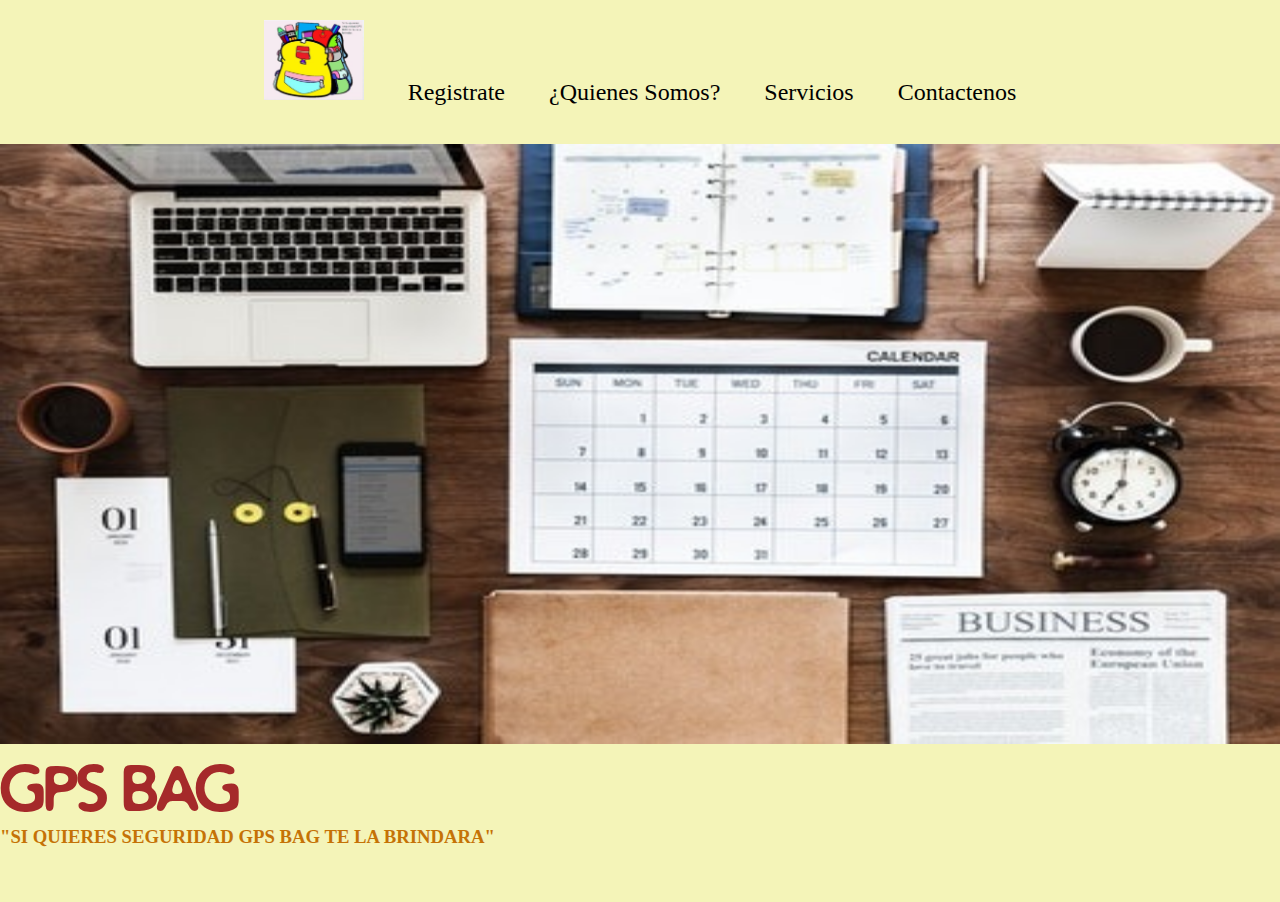
<file: index.html>
<!DOCTYPE html>
<html lang="en">
<head>
    <meta charset="UTF-8">
    <meta http-equiv="X-UA-Compatible" content="IE=edge">
    <meta name="viewport" content="width=device-width, initial-scale=1.0">
    <link rel="stylesheet" href="https://cdn.jsdelivr.net/npm/bootstrap@5.1.0/dist/css/bootstrap.min.css" integrity="sha384-KyZXEAg3QhqLMpG8r+8fhAXLRk2vvoC2f3B09zVXn8CA5QIVfZOJ3BCsw2P0p/We" crossorigin="anonymous">
    <link rel="stylesheet" href="https://cdnjs.cloudflare.com/ajax/libs/font-awesome/4.7.0/css/font-awesome.min.css">
    <link rel="stylesheet" href="./assets/css/style.css">
    <title>GPS Bag</title>
</head>
<body style="background-color: #F4F4B8;">


  <!-- NAVBAR -->
<ul class="nav_bar">
  <li>
    <a href="index.html">
      <img src="./assets/images/logo.jpeg" width="100" height="80">
    </a>
  </li>
  <li>
    <a href="registro.html">Registrate</a>
  </li>
  <li>
    <a href="quienes.html">¿Quienes Somos?</a>
  </li>
  <li>
    <a href="servicios.html">Servicios</a>
  </li>  
  <li>
    <a href="contacto.html">Contactenos</a>
  </li>
</ul>


<br>
<!-- CONTENEDOR -->

<div class="container text-center">
  <img src="./assets/images/img-main.jpeg" alt="imagen" width="100%" height="600">

  <br>


  <h1 class="text-brand color-brown mt-3">GPS BAG</h1>
  <h3 class="mt-3 color-brown-light"> "SI QUIERES SEGURIDAD GPS BAG TE LA BRINDARA"</h3>

</div>


<br>
<br>
<br>





    <script src="./assets/js/main.js"></script>

    
</body>
</html>
</file>
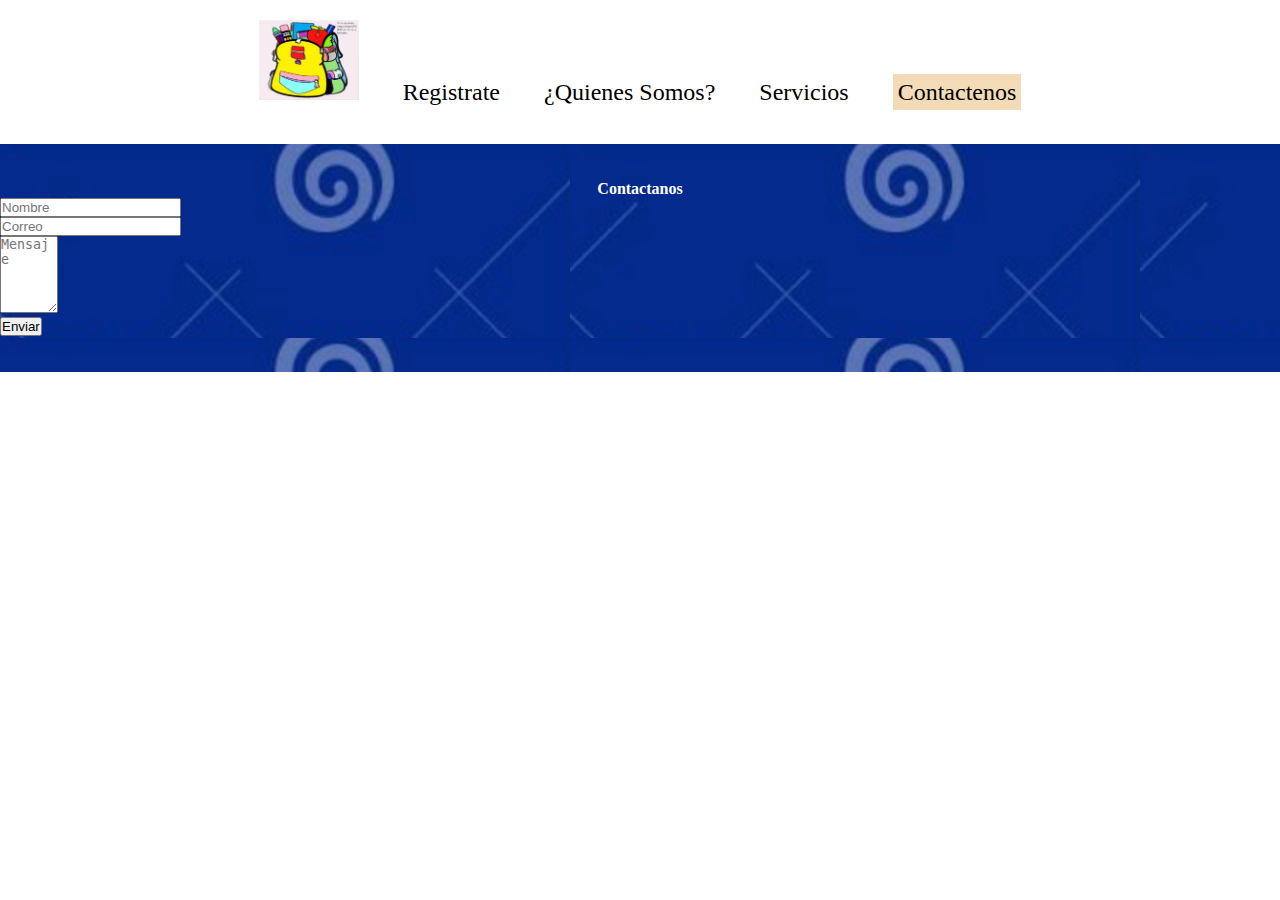
<file: contacto.html>
<!DOCTYPE html>
<html lang="en">
<head>
    <meta charset="UTF-8">
    <meta http-equiv="X-UA-Compatible" content="IE=edge">
    <meta name="viewport" content="width=device-width, initial-scale=1.0">
    <link rel="stylesheet" href="https://cdn.jsdelivr.net/npm/bootstrap@5.1.0/dist/css/bootstrap.min.css" integrity="sha384-KyZXEAg3QhqLMpG8r+8fhAXLRk2vvoC2f3B09zVXn8CA5QIVfZOJ3BCsw2P0p/We" crossorigin="anonymous">
    <link rel="stylesheet" href="https://cdnjs.cloudflare.com/ajax/libs/font-awesome/4.7.0/css/font-awesome.min.css">
    <link rel="stylesheet" href="./assets/css/style.css">
    <title>Contacto</title>
</head>
<body>


    <!-- NAVBAR -->
<ul class="nav_bar">
  <li>
    <a href="index.html">
      <img src="./assets/images/logo.jpeg" width="100" height="80">
    </a>
  </li>
  <li>
    <a href="registro.html">Registrate</a>
  </li>
  <li>
    <a href="quienes.html">¿Quienes Somos?</a>
  </li>
  <li>
    <a href="servicios.html">Servicios</a>
  </li>  
  <li>
    <a href="contacto.html" class="active">Contactenos</a>
  </li>
</ul>

<br>


<!-- CONTENEDOR -->

<div class="container">

  <div class="row">
    <div class="col p-0 m-0 rounded-start" style="background-image: url(./assets/images/bg-1.png);">

      <br>
      <br>
      <h4 class="text-form mt-2">Contactanos</h4>

      <form id="forma_contacto" class="text-center p-5 mt-3" onsubmit="setContacto(event)">


       <div class="row mb-3">
         <div class="col">
           <input type="text"  name="nombre" class="form-control" placeholder="Nombre" required>
         </div>
        </div>
        <div class="row mb-3">
          <div class="col">
            <input type="email" name="correo" class="form-control" aria-describedby="emailHelp" placeholder="Correo" required> 
          </div>
        </div>
        <div class="row mb-3">
          <div class="col">
            <textarea class="form-control" rows="5" cols="5" placeholder="Mensaje"></textarea>
          </div>
        </div>
      
        <button type="submit" class="btn btn-primary btn-lg rounded-pill">Enviar</button>
      </form>

       <!-- MENSAJE -->
       <span id="text_mensaje" class="text-form m-3"></span>

      <br>
      <br>

    </div>
    <div class="col-6 p-0 m-0" style="background-image: url(./assets/images/img-5.png); background-repeat: no-repeat; background-size: cover; height: auto;">
    
    </div>
  </div>

  



</div>

<br>
<br>
<br>

   
    
        <script src="./assets/js/main.js"></script>
</body>
</html>
</file>
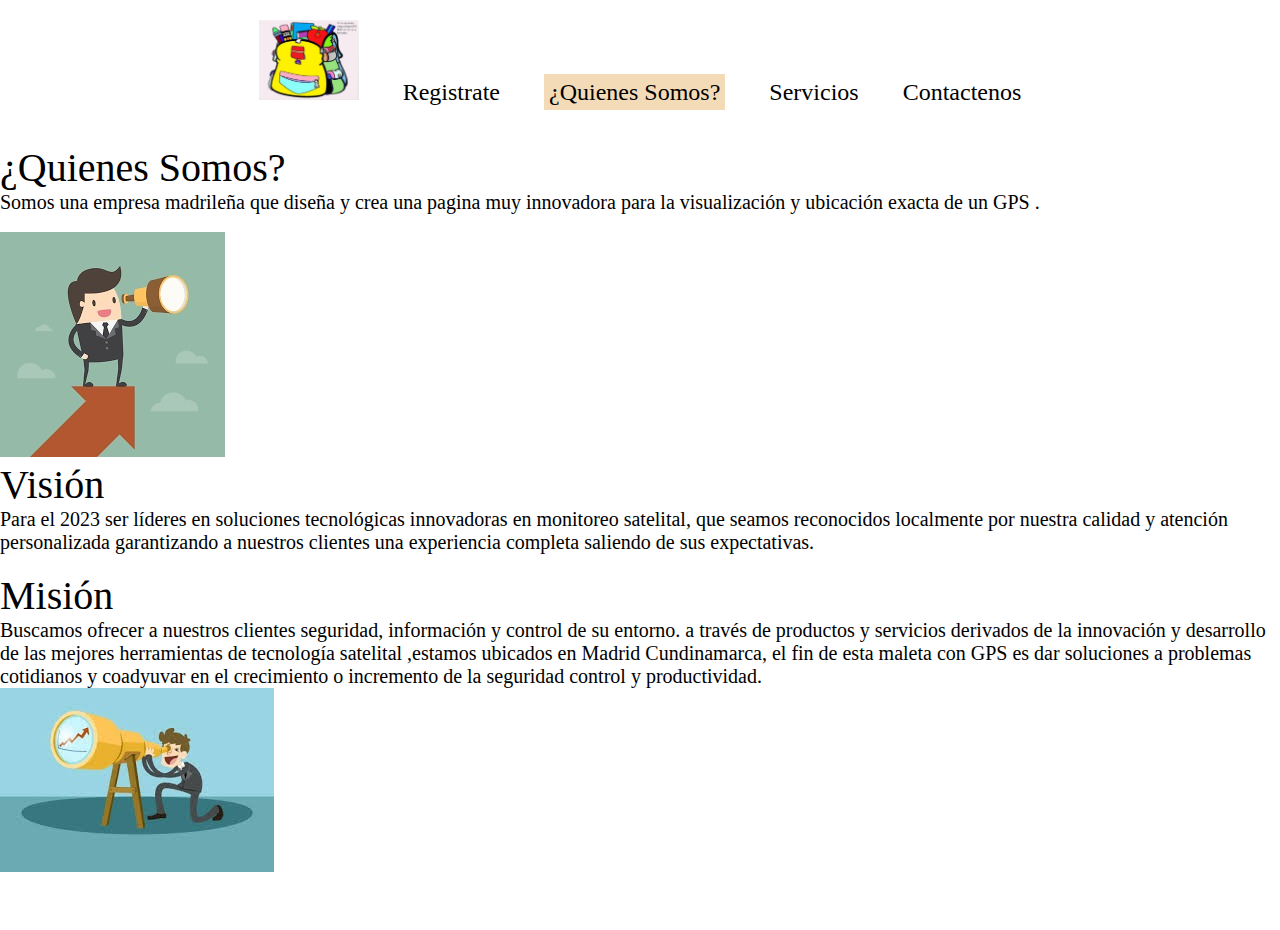
<file: quienes.html>
<!DOCTYPE html>
<html lang="en">
<head>
    <meta charset="UTF-8">
    <meta http-equiv="X-UA-Compatible" content="IE=edge">
    <meta name="viewport" content="width=device-width, initial-scale=1.0">
    <link rel="stylesheet" href="https://cdn.jsdelivr.net/npm/bootstrap@5.1.0/dist/css/bootstrap.min.css" integrity="sha384-KyZXEAg3QhqLMpG8r+8fhAXLRk2vvoC2f3B09zVXn8CA5QIVfZOJ3BCsw2P0p/We" crossorigin="anonymous">
    <link rel="stylesheet" href="https://cdnjs.cloudflare.com/ajax/libs/font-awesome/4.7.0/css/font-awesome.min.css">
    <link rel="stylesheet" href="./assets/css/style.css">
    <title>Quienes Somos</title>
</head>
<body>


 

    <!-- NAVBAR -->
<ul class="nav_bar">
  <li>
    <a href="index.html">
      <img src="./assets/images/logo.jpeg" width="100" height="80">
    </a>
  </li>
  <li>
    <a href="registro.html">Registrate</a>
  </li>
  <li>
    <a href="quienes.html" class="active">¿Quienes Somos?</a>
  </li>
  <li>
    <a href="servicios.html">Servicios</a>
  </li>  
  <li>
    <a href="contacto.html">Contactenos</a>
  </li>
</ul>


<br>

<!-- CONTENEDOR -->

<div class="container text-center">

  <div class="row">
    <div class="col">
      <h1 class="text-sub">¿Quienes Somos?</h1>
      <p class="text-sub-p">Somos una empresa madrileña que diseña y crea una pagina
        muy innovadora para la visualización y ubicación exacta de un
        GPS .</p>
    </div>
  </div>

  <br>
  <div class="row">
    <div class="col">

      <img src="./assets/images/img-1.jpeg" alt="">
    
    </div>
    <div class="col">
      <h1 class="text-sub">Visión</h1>
      <p class="text-sub-p">Para el 2023 ser líderes en soluciones
        tecnológicas innovadoras en monitoreo
        satelital, que seamos reconocidos
        localmente por nuestra calidad y atención
        personalizada garantizando a nuestros
        clientes una experiencia completa saliendo
        de sus expectativas.</p>
    
    </div>
  </div>
  
  <br>


  <div class="row">
    <div class="col">
      <h1 class="text-sub">Misión</h1>
      <p class="text-sub-p">Buscamos ofrecer a nuestros clientes
        seguridad, información y control de su entorno.
        a través de productos y servicios derivados de
        la innovación y desarrollo de las mejores
        herramientas de tecnología satelital ,estamos
        ubicados en Madrid Cundinamarca, el fin de
        esta maleta con GPS es dar soluciones a
        problemas cotidianos y coadyuvar en el
        crecimiento o incremento de la seguridad
        control y productividad.</p>
    
    </div>
    <div class="col">
     
        <img src="./assets/images/img-2.jpeg" alt="">
    </div>
  </div>




 

</div>


<br>
<br>
<br>





    <script src="./assets/js/main.js"></script>

    
</body>
</html>
</file>
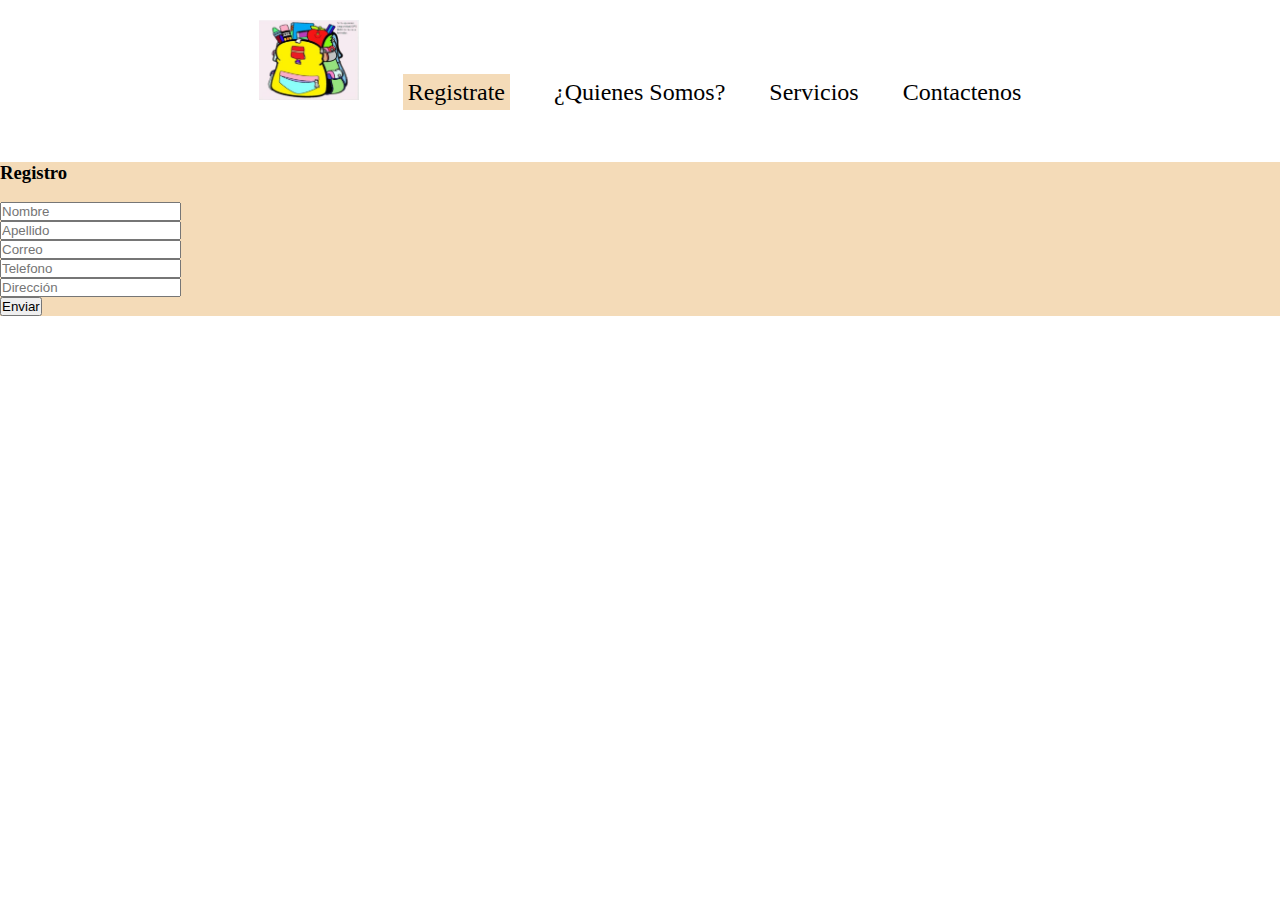
<file: registro.html>
<!DOCTYPE html>
<html lang="en">
<head>
    <meta charset="UTF-8">
    <meta http-equiv="X-UA-Compatible" content="IE=edge">
    <meta name="viewport" content="width=device-width, initial-scale=1.0">
    <link rel="stylesheet" href="https://cdn.jsdelivr.net/npm/bootstrap@5.1.0/dist/css/bootstrap.min.css" integrity="sha384-KyZXEAg3QhqLMpG8r+8fhAXLRk2vvoC2f3B09zVXn8CA5QIVfZOJ3BCsw2P0p/We" crossorigin="anonymous">
    <link rel="stylesheet" href="https://cdnjs.cloudflare.com/ajax/libs/font-awesome/4.7.0/css/font-awesome.min.css">
    <link rel="stylesheet" href="./assets/css/style.css">
    <title>Registro</title>
</head>
<body>
    
 <!-- NAVBAR -->
 <ul class="nav_bar">
  <li>
    <a href="index.html">
      <img src="./assets/images/logo.jpeg" width="100" height="80">
    </a>
  </li>
  <li>
    <a href="registro.html" class="active">Registrate</a>
  </li>
  <li>
    <a href="quienes.html">¿Quienes Somos?</a>
  </li>
  <li>
    <a href="servicios.html">Servicios</a>
  </li>  
  <li>
    <a href="contacto.html">Contactenos</a>
  </li>
</ul>

<br>
<br>
<!-- CONTENEDOR -->

   <div class="container">

    <!-- REGISTRO -->
     <div class="row">
       <div class="col"></div>
       <div class="col-12 col-sm-12 col-md-12 col-lg-6 col-lx-6 text-center bg-brown-light p-5">
         <h3 id="text_titulo" class="fw-light">Registro</h3>
         <br>
         <form id="forma_registro" onsubmit="setRegistro(event)">
          <div class="row mb-3">
            <div class="col-12 col-sm-12 col-md-12 col-lg-6 col-lx-6 mb-3">
              <input type="text" name="nombre" class="form-control" placeholder="Nombre">
            </div>
            <div class="col-12 col-sm-12 col-md-12 col-lg-6 col-lx-6">
              <input type="text" name="apellido" class="form-control" placeholder="Apellido">
            </div>
          
          </div>
        
          <div class="row mb-3">
            <div class="col">
              <input type="text" name="correo" class="form-control" placeholder="Correo">
            </div>
          </div>
          <div class="row mb-3">
            <div class="col">
              <input type="text" name="telefono" class="form-control" placeholder="Telefono">
            </div>
          </div>
          <div class="row mb-3">
            <div class="col">
              <input type="text" name="direccion" class="form-control" placeholder="Dirección">
            </div>
          </div>


          <button type="submit" class="btn btn-lg btn-outline-secondary">Enviar</button>


         </form>

          <!-- MENSAJE -->
         <span id="text_nombre"></span>


       </div>
       <div class="col"></div>

 
     </div>


   </div>

   <br>
   <br>
   <br>

        <script src="./assets/js/main.js"></script>
</body>
</html>
</file>
<file: assets/css/style.css>
@font-face {
    font-family: 'distro';
    src: url(DISTROB_.ttf);
}

@font-face {
    font-family: 'tootall';
    src: url(Tootall.ttf);
}



*{
	margin:0;
	padding:0;
	text-decoration:none;
	list-style:none;
   
	}


    ul,
    ol {
        list-style: none;
    }
    
    a:visited,
    a:link,
    a:focus,
    a:hover,
    a:active {
        list-style: none;
        text-decoration: none;
    }




body {
    background-color: #FFFFFF;
  }



  .nav_bar {
    list-style-type: none;
    text-align: center;
    margin: 0;
    padding: 0;
  }
  
  .nav_bar li {
    display: inline-block;
    font-size: 20px;
    padding: 20px;
  }

  .nav_bar li a {
      color: black;
      font-weight: lighter;
      font-size: 1.5rem;
      text-decoration: none;
  }


.active {
    background-color: #F4DBB8;
    padding: 5px;
}


.color-brown {
    color: brown;
}
.color-brown-light {
    color: rgb(197, 114, 6);
}


.bg-brown-light {
    background-color: #F4DBB8;
}


.text-sub {
    font-weight: lighter;
    font-size: 40px;
}

.text-sub-p {
    font-weight: lighter;
    font-size: 20px;

}

.text-form {
    margin: auto;
    text-align: center;
    color: white;
    font-weight: bold;
}


.text-brand { 
    font-family: 'distro';
    font-size: 60px;
 } 


 .hide {
     display: none;
 }
</file>
